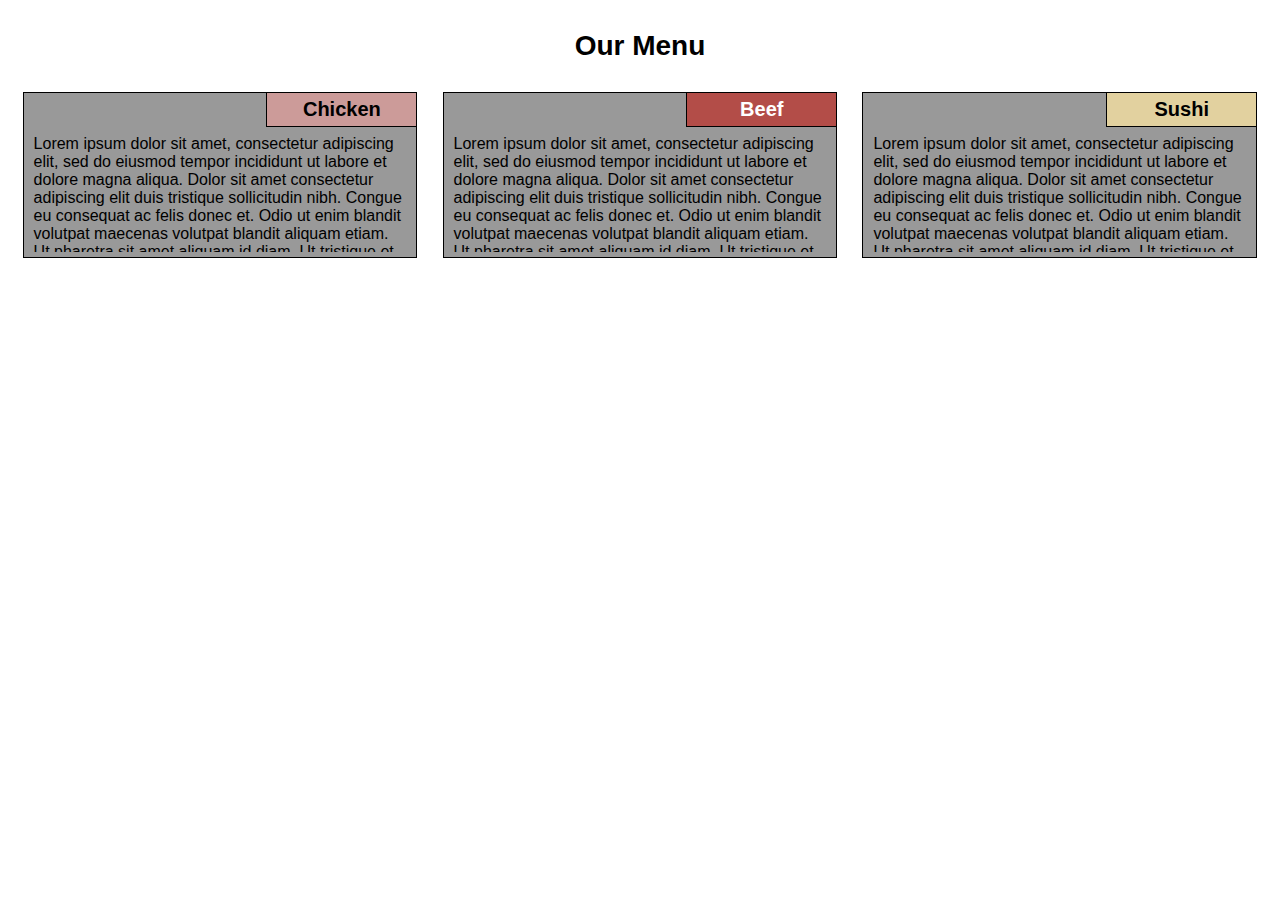
<file: mod2-solution/index.html>
<!DOCTYPE html>
<html>
<head>
	<title>Module 2 Assignment</title>
	<link rel="stylesheet" type="text/css" href="css/style.css">
</head>
<body>
	<h1>Our Menu</h1>
	<div class="large medium small">
		<h2 id="chicken">Chicken</h2>
		<p>Lorem ipsum dolor sit amet, consectetur adipiscing elit, sed do eiusmod tempor incididunt ut labore et dolore magna aliqua. Dolor sit amet consectetur adipiscing elit duis tristique sollicitudin nibh. Congue eu consequat ac felis donec et. Odio ut enim blandit volutpat maecenas volutpat blandit aliquam etiam. Ut pharetra sit amet aliquam id diam. Ut tristique et egestas quis. Auctor urna nunc id cursus metus. Aliquam purus sit amet luctus. Fermentum dui faucibus in ornare quam viverra orci. Lacinia at quis risus sed vulputate. Euismod quis viverra nibh cras pulvinar mattis nunc sed blandit. Odio tempor orci dapibus ultrices in iaculis. Sagittis id consectetur purus ut faucibus pulvinar elementum. Ac turpis egestas integer eget aliquet nibh praesent.</p>
	</div>
	<div class="large medium small">
		<h2 id="beef">Beef</h2>
		<p>Lorem ipsum dolor sit amet, consectetur adipiscing elit, sed do eiusmod tempor incididunt ut labore et dolore magna aliqua. Dolor sit amet consectetur adipiscing elit duis tristique sollicitudin nibh. Congue eu consequat ac felis donec et. Odio ut enim blandit volutpat maecenas volutpat blandit aliquam etiam. Ut pharetra sit amet aliquam id diam. Ut tristique et egestas quis. Auctor urna nunc id cursus metus. Aliquam purus sit amet luctus. Fermentum dui faucibus in ornare quam viverra orci. Lacinia at quis risus sed vulputate. Euismod quis viverra nibh cras pulvinar mattis nunc sed blandit. Odio tempor orci dapibus ultrices in iaculis. Sagittis id consectetur purus ut faucibus pulvinar elementum. Ac turpis egestas integer eget aliquet nibh praesent.</p>
	</div>
	<div class="large medium-row small last">
		<h2 id="sushi">Sushi</h2>
		<p>Lorem ipsum dolor sit amet, consectetur adipiscing elit, sed do eiusmod tempor incididunt ut labore et dolore magna aliqua. Dolor sit amet consectetur adipiscing elit duis tristique sollicitudin nibh. Congue eu consequat ac felis donec et. Odio ut enim blandit volutpat maecenas volutpat blandit aliquam etiam. Ut pharetra sit amet aliquam id diam. Ut tristique et egestas quis. Auctor urna nunc id cursus metus. Aliquam purus sit amet luctus. Fermentum dui faucibus in ornare quam viverra orci. Lacinia at quis risus sed vulputate. Euismod quis viverra nibh cras pulvinar mattis nunc sed blandit. Odio tempor orci dapibus ultrices in iaculis. Sagittis id consectetur purus ut faucibus pulvinar elementum. Ac turpis egestas integer eget aliquet nibh praesent.</p>
	</div>
</body>
</html>
</file>
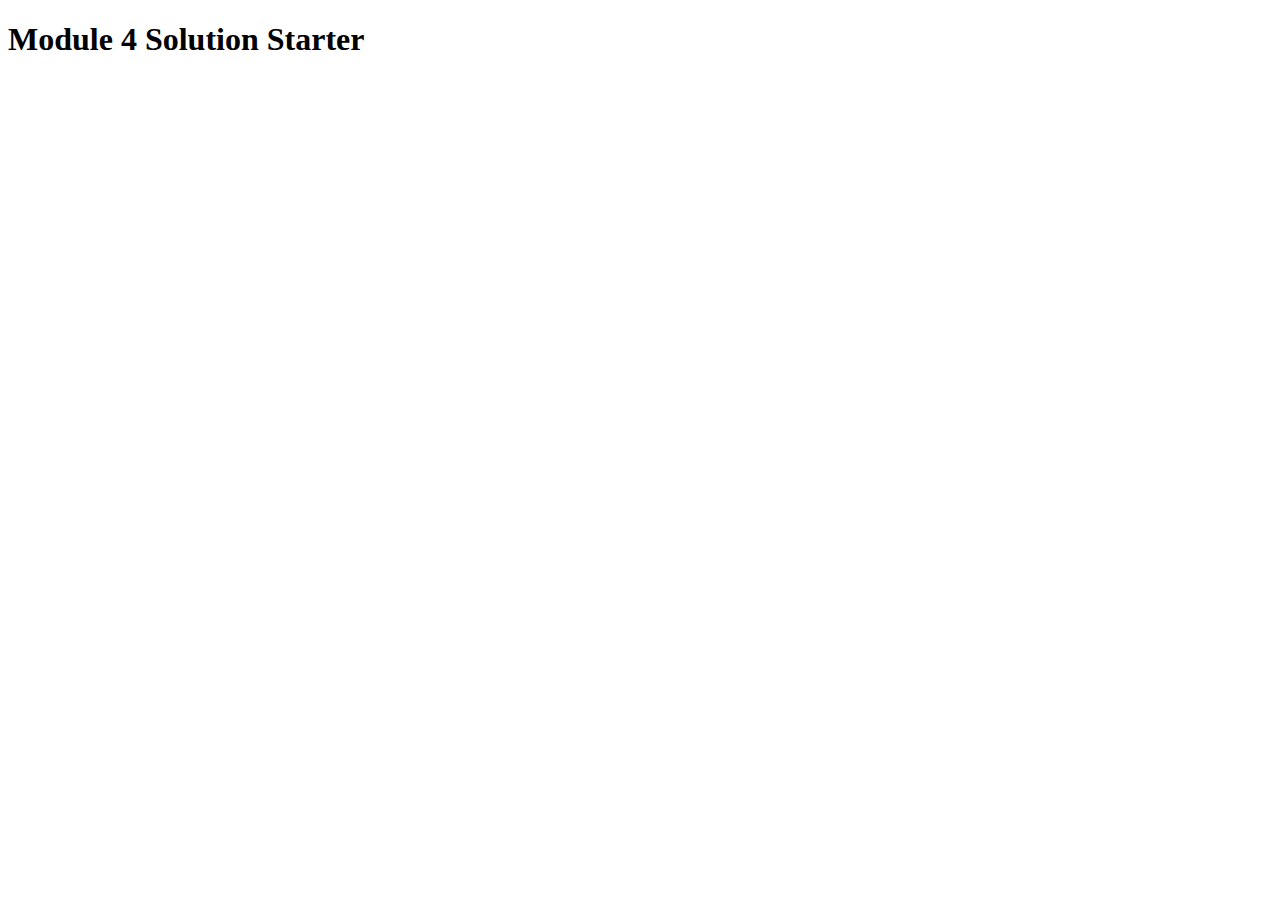
<file: mod4-solution/index.html>
<!DOCTYPE html>
<html>
<head>
  <meta charset="utf-8">
  <title>Module 4 Solution Starter</title>
  <script src="SpeakHello.js"></script>
  <script src="SpeakGoodBye.js"></script>
  <script src="script.js"></script>
</head>
<body>
  <h1>Module 4 Solution Starter</h1>
</body>
</html>
</file>
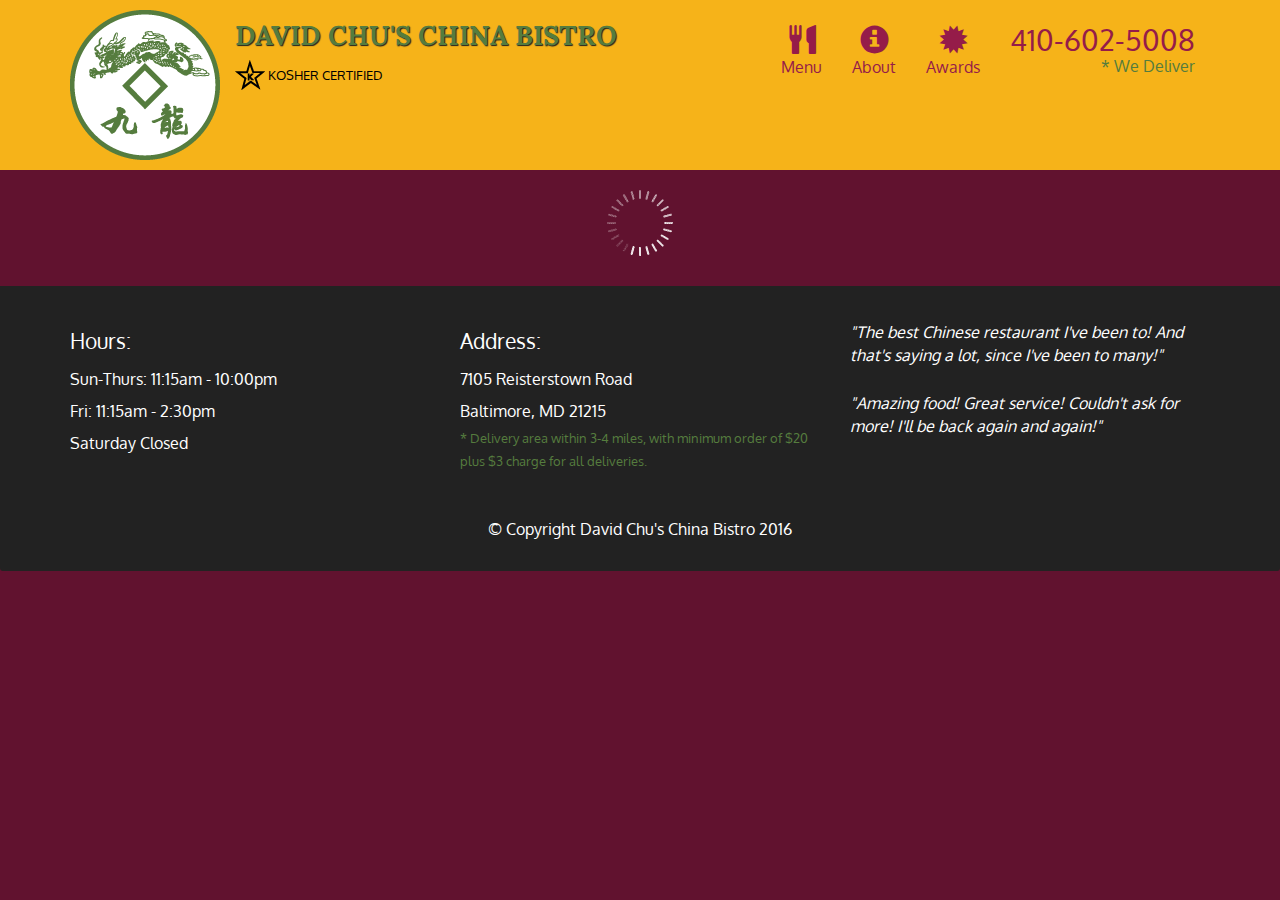
<file: mod5-solution/index.html>
<!doctype html>
<html lang="en">
  <head>
    <meta charset="utf-8">
    <meta http-equiv="X-UA-Compatible" content="IE=edge">
    <meta name="viewport" content="width=device-width, initial-scale=1">
    <title>David Chu's China Bistro</title>
    <link rel="stylesheet" href="css/bootstrap.min.css">
    <link rel="stylesheet" href="css/styles.css">
    <link href='https://fonts.googleapis.com/css?family=Oxygen:400,300,700' rel='stylesheet' type='text/css'>
    <link href='https://fonts.googleapis.com/css?family=Lora' rel='stylesheet' type='text/css'>
  </head>
<body>
  <header>
    <nav id="header-nav" class="navbar navbar-default">
      <div class="container">
        <div class="navbar-header">
          <a href="index.html" class="pull-left visible-md visible-lg">
            <div id="logo-img" alt="Logo image"></div>
          </a>

          <div class="navbar-brand">
            <a href="index.html"><h1>David Chu's China Bistro</h1></a>
            <p>
              <img src="images/star-k-logo.png" alt="Kosher certification">
              <span>Kosher Certified</span>
            </p>
          </div>

          <button id="navbarToggle" type="button" class="navbar-toggle collapsed" data-toggle="collapse" data-target="#collapsable-nav" aria-expanded="false">
            <span class="sr-only">Toggle navigation</span>
            <span class="icon-bar"></span>
            <span class="icon-bar"></span>
            <span class="icon-bar"></span>
          </button>
        </div>
        
        <div id="collapsable-nav" class="collapse navbar-collapse">
           <ul id="nav-list" class="nav navbar-nav navbar-right">
            <li id="navHomeButton" class="visible-xs active">
              <a href="index.html">
                <span class="glyphicon glyphicon-home"></span> Home</a>
            </li>
            <li id="navMenuButton">
              <a href="#" onclick="$dc.loadMenuCategories();">
                <span class="glyphicon glyphicon-cutlery"></span><br class="hidden-xs"> Menu</a>
            </li>
            <li>
              <a href="#">
                <span class="glyphicon glyphicon-info-sign"></span><br class="hidden-xs"> About</a>
            </li>
            <li>
              <a href="#">
                <span class="glyphicon glyphicon-certificate"></span><br class="hidden-xs"> Awards</a>
            </li>
            <li id="phone" class="hidden-xs">
              <a href="tel:410-602-5008">
                <span>410-602-5008</span></a><div>* We Deliver</div>
            </li>
          </ul><!-- #nav-list -->
        </div><!-- .collapse .navbar-collapse -->
      </div><!-- .container -->
    </nav><!-- #header-nav -->
  </header>

  <div id="call-btn" class="visible-xs">
    <a class="btn" href="tel:410-602-5008">
    <span class="glyphicon glyphicon-earphone"></span>
    410-602-5008
    </a>
  </div>
  <div id="xs-deliver" class="text-center visible-xs">* We Deliver</div>

  <div id="main-content" class="container"></div>

  <footer class="panel-footer">
    <div class="container">
      <div class="row">
        <section id="hours" class="col-sm-4">
          <span>Hours:</span><br>
          Sun-Thurs: 11:15am - 10:00pm<br>
          Fri: 11:15am - 2:30pm<br>
          Saturday Closed
          <hr class="visible-xs">
        </section>
        <section id="address" class="col-sm-4">
          <span>Address:</span><br>
          7105 Reisterstown Road<br>
          Baltimore, MD 21215
          <p>* Delivery area within 3-4 miles, with minimum order of $20 plus $3 charge for all deliveries.</p>
          <hr class="visible-xs">
        </section>
        <section id="testimonials" class="col-sm-4">
          <p>"The best Chinese restaurant I've been to! And that's saying a lot, since I've been to many!"</p>
          <p>"Amazing food! Great service! Couldn't ask for more! I'll be back again and again!"</p>
        </section>
      </div>
      <div class="text-center">&copy; Copyright David Chu's China Bistro 2016</div>
    </div>
  </footer>

  <!-- jQuery (Bootstrap JS plugins depend on it) -->
  <script src="js/jquery-2.1.4.min.js"></script>
  <script src="js/bootstrap.min.js"></script>
  <script src="js/ajax-utils.js"></script>
  <script src="js/script.js"></script>
</body>
</html>
</file>
<file: mod2-solution/css/style.css>
* {
	box-sizing: border-box;
}
body {
	margin: 10px;
	padding: 0px;
	font-family: Verdana, Arial, sans-serif;
}
h1, h2, p {
	margin: 0px;
	padding: 10px;
}
div, h1 {
	margin-left: 1%;
	margin-right: 1%;
	margin-top: 20px;
}
h1, h2 {
	text-align: center;
}
div {
	position: relative;
	border: 1px solid black;
	background-color: #999999;
	height: 166px;
}
#chicken {
	background-color: #CC9B99;
}
#beef {
	background-color: #B34D48;
	color: white;
}
#sushi {
	background-color: #E2D19F;
}
div.last {
	margin-bottom: 20px;
}
h2 {
	width: 150px;
	position: absolute;
	right: 0px;
	padding: 5px;
	border-bottom: 1px solid black;
	border-left: 1px solid black;
	font-size: 125%;
}
p {
	padding-top: 42px;
	height: 159px;
	overflow: hidden;
	font-size: 100%;
}
h1 {
	font-size: 175%;
}

@media (min-width: 992px) {
	.large {
		float: left;
		width: 31.33%;
	}
}
@media (min-width: 768px) and (max-width: 991px) {
	.medium {
		float: left;
		width: 48%;
	}
	.medium-row {
		float: left;
		width: 98%;
		margin-top: 2%;
	}
}
@media (max-width: 767px) {
	.small {
		float: left;
		width: 94%;
		margin-left: 3%;
		margin-right: 3%;
	}
}
</file>
<file: mod5-solution/css/styles.css>
body {
  font-size: 16px;
  color: #fff;
  background-color: #61122f;
  font-family: 'Oxygen', sans-serif;
}

/** HEADER **/
#header-nav {
  background-color: #f6b319;
  border-radius: 0;
  border: 0;
}

#logo-img {
  background: url('../images/restaurant-logo_large.png') no-repeat;
  width: 150px;
  height: 150px;
  margin: 10px 15px 10px 0;
}

.navbar-brand {
  padding-top: 25px;
}
.navbar-brand h1 { /* Restaurant name */
  font-family: 'Lora', serif;
  color: #557c3e;
  font-size: 1.5em;
  text-transform: uppercase;
  font-weight: bold;
  text-shadow: 1px 1px 1px #222;
  margin-top: 0;
  margin-bottom: 0;
  line-height: .75;
}
.navbar-brand a:hover, .navbar-brand a:focus {
  text-decoration: none;
}
.navbar-brand p { /* Kosher cert */
  color: #000;
  text-transform: uppercase;
  font-size: .7em;
  margin-top: 15px;
}
.navbar-brand p span { /* Star-K */
  vertical-align: middle;
}

#nav-list {
  margin-top: 10px;
}
#nav-list a {
  color: #951C49;
  text-align: center;
}
#nav-list a:hover {
  background: #E7E7E7;
}
#nav-list a span {
  font-size: 1.8em;
}

#phone {
  margin-top: 5px;
}
#phone a { /* Phone number */
  text-align: right;
  padding-bottom: 0;
}
#phone div { /* We Deliver */
  color: #557c3e;
  text-align: right;
  padding-right: 15px;
}

.navbar-header button.navbar-toggle, .navbar-header .icon-bar {
  border: 1px solid #61122f;
}
.navbar-header button.navbar-toggle {
  clear: both;
  margin-top: -30px;
}
/* END HEADER */

/* FOOTER */
.panel-footer {
  margin-top: 30px;
  padding-top: 35px;
  padding-bottom: 30px;
  background-color: #222;
  border-top: 0;
}
.panel-footer div.row {
  margin-bottom: 35px;
}
#hours, #address {
  line-height: 2;
}
#hours > span, #address > span {
  font-size: 1.3em;
}
#address p {
  color: #557c3e;
  font-size: .8em;
  line-height: 1.8;
}
#testimonials {
  font-style: italic;
}
#testimonials p:nth-child(2) {
  margin-top: 25px;
}
/* END FOOTER */



/* HOME PAGE */
.container .jumbotron {
  box-shadow: 0 0 50px #3F0C1F;
  border: 2px solid #3F0C1F;
}

#menu-tile, #specials-tile, #map-tile {
  height: 250px;
  width: 100%;
  margin-bottom: 15px;
  position: relative;
  border: 2px solid #3F0C1F;
  overflow: hidden;
}
#menu-tile:hover, #specials-tile:hover, #map-tile:hover {
  box-shadow: 0 1px 5px 1px #cccccc;
}
#menu-tile {
  background: url('../images/menu-tile.jpg') no-repeat;
  background-position: center;
}
#specials-tile {
  background: url('../images/specials-tile.jpg') no-repeat;
  background-position: center;
}
#menu-tile span, #specials-tile span, #map-tile span {
  position: absolute;
  bottom: 0;
  right: 0;
  width: 100%;
  text-align: center;
  font-size: 1.6em;
  text-transform: uppercase;
  background-color: #000;
  color: #fff;
  opacity: .8;
}
/* END HOME PAGE */

/* MENU CATEGORIES PAGE */
.category-tile { 
  position: relative;
  border: 2px solid #3F0C1F;
  overflow: hidden;
  width: 200px;
  height: 200px;
  margin: 0 auto 15px;
}
.category-tile span {
  position: absolute;
  bottom: 0;
  right: 0;
  width: 100%;
  text-align: center;
  font-size: 1.2em;
  text-transform: uppercase;
  background-color: #000;
  color: #fff;
  opacity: .8;
}
.category-tile:hover {
  box-shadow: 0 1px 5px 1px #cccccc;
}

#menu-categories-title + div {
  margin-bottom: 50px;
}
/* END MENU CATEGORIES PAGE */

/* SINGLE CATEGORY PAGE */
.menu-item-tile {
  margin-bottom: 25px;
}
.menu-item-tile hr {
  width: 80%;
}
.menu-item-tile .menu-item-price {
  font-size: 1.1em;
  text-align: right;
  margin-top: -15px;
  margin-right: -15px;
}
.menu-item-tile .menu-item-price span {
  font-size: .6em;
}
.menu-item-photo {
  position: relative;
  border: 2px solid #3F0C1F; 
  overflow: hidden;
  padding: 0;
  margin-right: -15px;
  margin-left: auto;
  margin-bottom: 20px;
  max-width: 250px;
}
.menu-item-photo div {
  position: absolute;
  bottom: 0;
  right: 0;
  width: 80px;
  background-color: #557c3e;
  text-align: center;
}
.menu-item-description {
  padding-right: 30px;
}
h3.menu-item-title {
  margin: 0 0 10px;
}
.menu-item-details {
  font-size: .9em;
  font-style: italic;
}
/* END SINGLE CATEGORY PAGE */


/********** Large devices only **********/
@media (min-width: 1200px) {
  .container .jumbotron {
    background: url('../images/jumbotron_1200.jpg') no-repeat;
    height: 675px;
  }
}

/********** Medium devices only **********/
@media (min-width: 992px) and (max-width: 1199px) {
  /* Header */
  #logo-img {
    background: url('../images/restaurant-logo_medium.png') no-repeat;
    width: 100px;
    height: 100px;
    margin: 5px 5px 5px 0;
  }
  /* End Header */

  /* Home Page */
  .container .jumbotron {
    background: url('../images/jumbotron_992.jpg') no-repeat;
    height: 558px;
  }
  /* End Home Page */
}

/********** Small devices only **********/
@media (min-width: 768px) and (max-width: 991px) {
  /* Home Page */
  .container .jumbotron {
    background: url('../images/jumbotron_768.jpg') no-repeat;
    height: 432px;
  }
  /* End Home Page */
}

/********** Extra small devices only **********/
@media (max-width: 767px) {
  /* Header */
  .navbar-brand {
    padding-top: 10px;
    height: 80px;
  }
  .navbar-brand h1 { /* Restaurant name */
    padding-top: 10px;
    font-size: 5vw; /* 1vw = 1% of viewport width */
  }
  .navbar-brand p { /* Kosher cert */
    font-size: .6em;
    margin-top: 12px;
  }
  .navbar-brand p img { /* Star-K */
    height: 20px;
  }

  #collapsable-nav a { /* Collapsed nav menu text */
    font-size: 1.2em;
  }
  #collapsable-nav a span { /* Collapsed nav menu glyph */
    font-size: 1em;
    margin-right: 5px;
  }

  #call-btn > a {
    font-size: 1.5em;
    display: block;
    margin: 0 20px;
    padding: 10px;
    border: 2px solid #fff;
    background-color: #f6b319;
    color: #951c49;
  }
  #xs-deliver {
    margin-top: 5px;
    font-size: .7em;
    letter-spacing: .1em;
    text-transform: uppercase;
  }
  /* End Header */

  /* Footer */
  .panel-footer section {
    margin-bottom: 30px;
    text-align: center;
  }
  .panel-footer section:nth-child(3) {
    margin-bottom: 0; /* margin already exists on the whole row */
  }
  .panel-footer section hr {
    width: 50%;
  }
  /* End Footer */

  /* Home Page */
  .container .jumbotron {
    margin-top: 30px;
    padding: 0;
  }
  #menu-tile, #specials-tile {
    width: 360px;
    margin: 0 auto 15px;
  }

  .menu-item-photo {
    margin-right: auto;
  }
  .menu-item-tile .menu-item-price {
    text-align: center;
  }
  .menu-item-description {
    text-align: center;;
  }
}


/********** Super extra small devices Only :-) (e.g., iPhone 4) **********/
@media (max-width: 479px) {
  /* Header */
  .navbar-brand h1 { /* Restaurant name */
    padding-top: 5px;
    font-size: 6vw;
  }
  /* End Header */
  
  /* Home page */
  #menu-tile, #specials-tile {
    width: 280px;
    margin: 0 auto 15px;
  }

  .col-xxs-12 {
    position: relative;
    min-height: 1px;
    padding-right: 15px;
    padding-left: 15px;
    float: left;
    width: 100%;
  }
}
</file>
